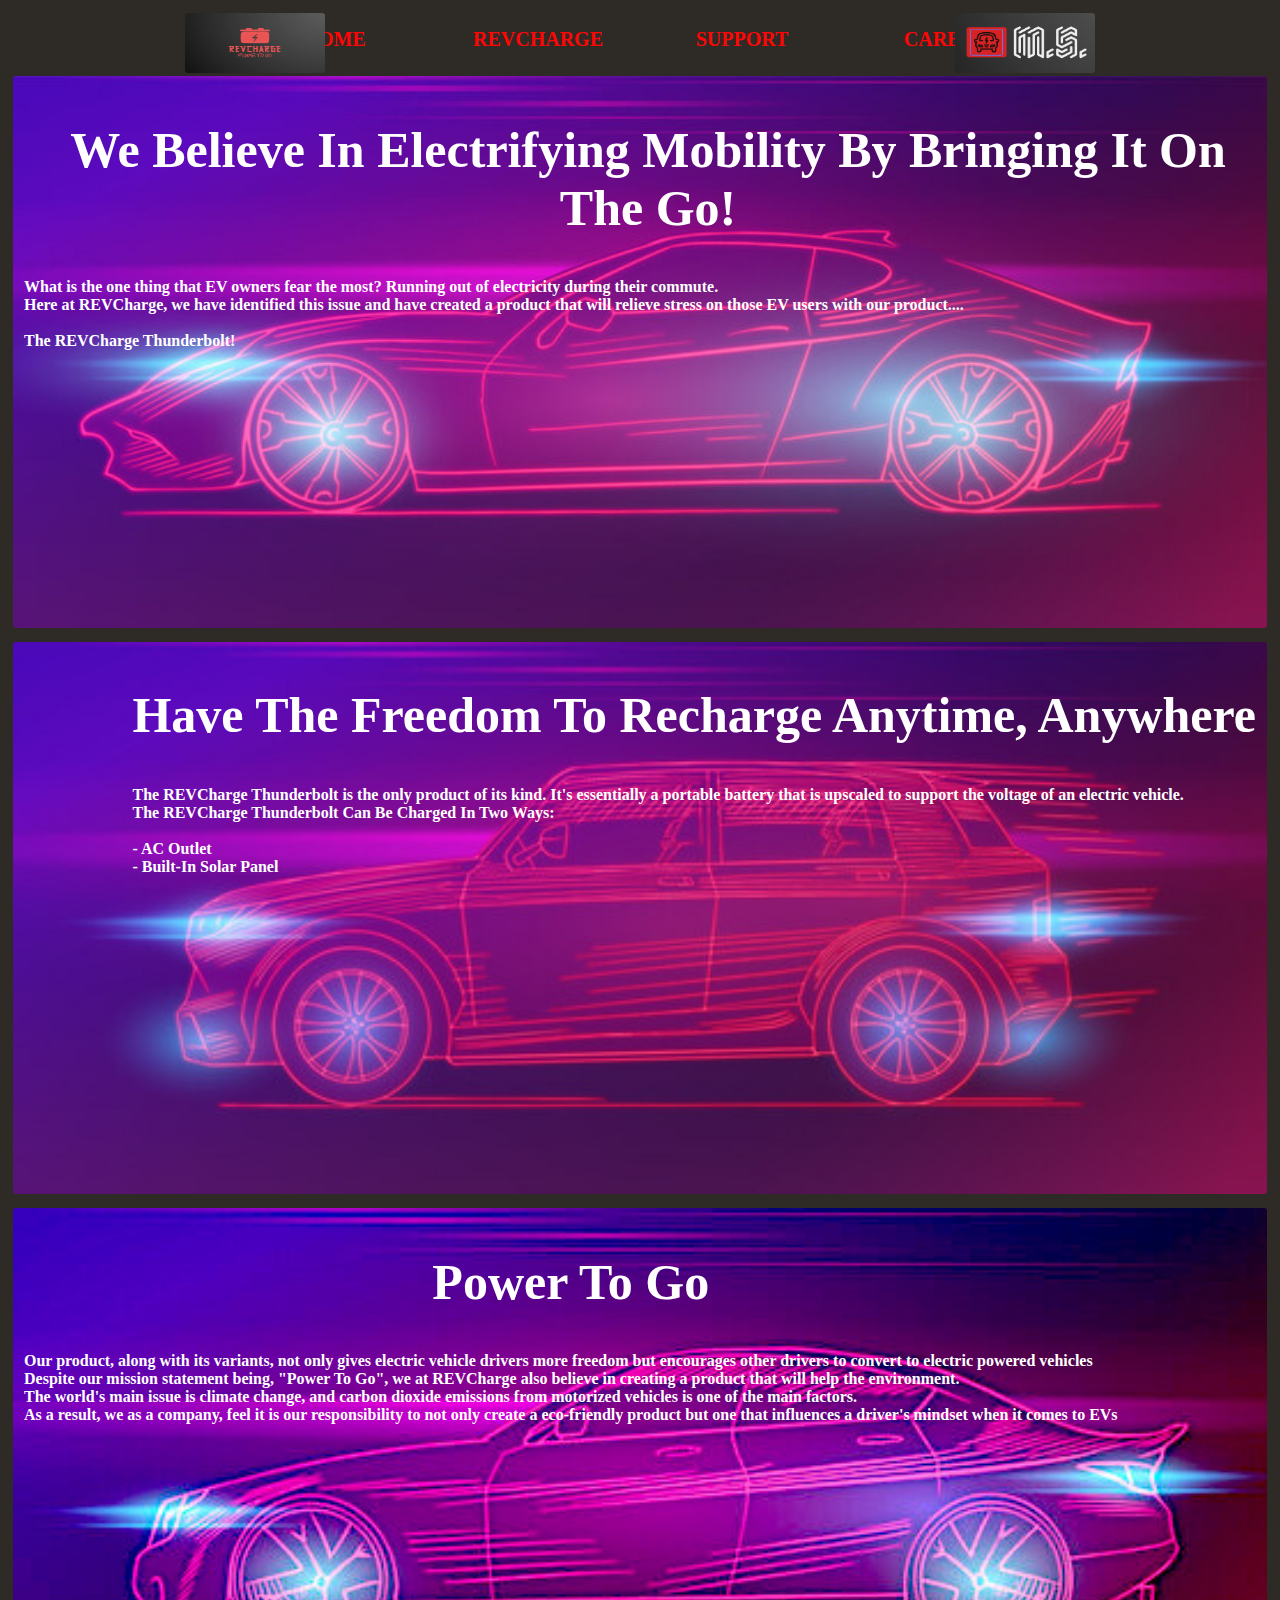
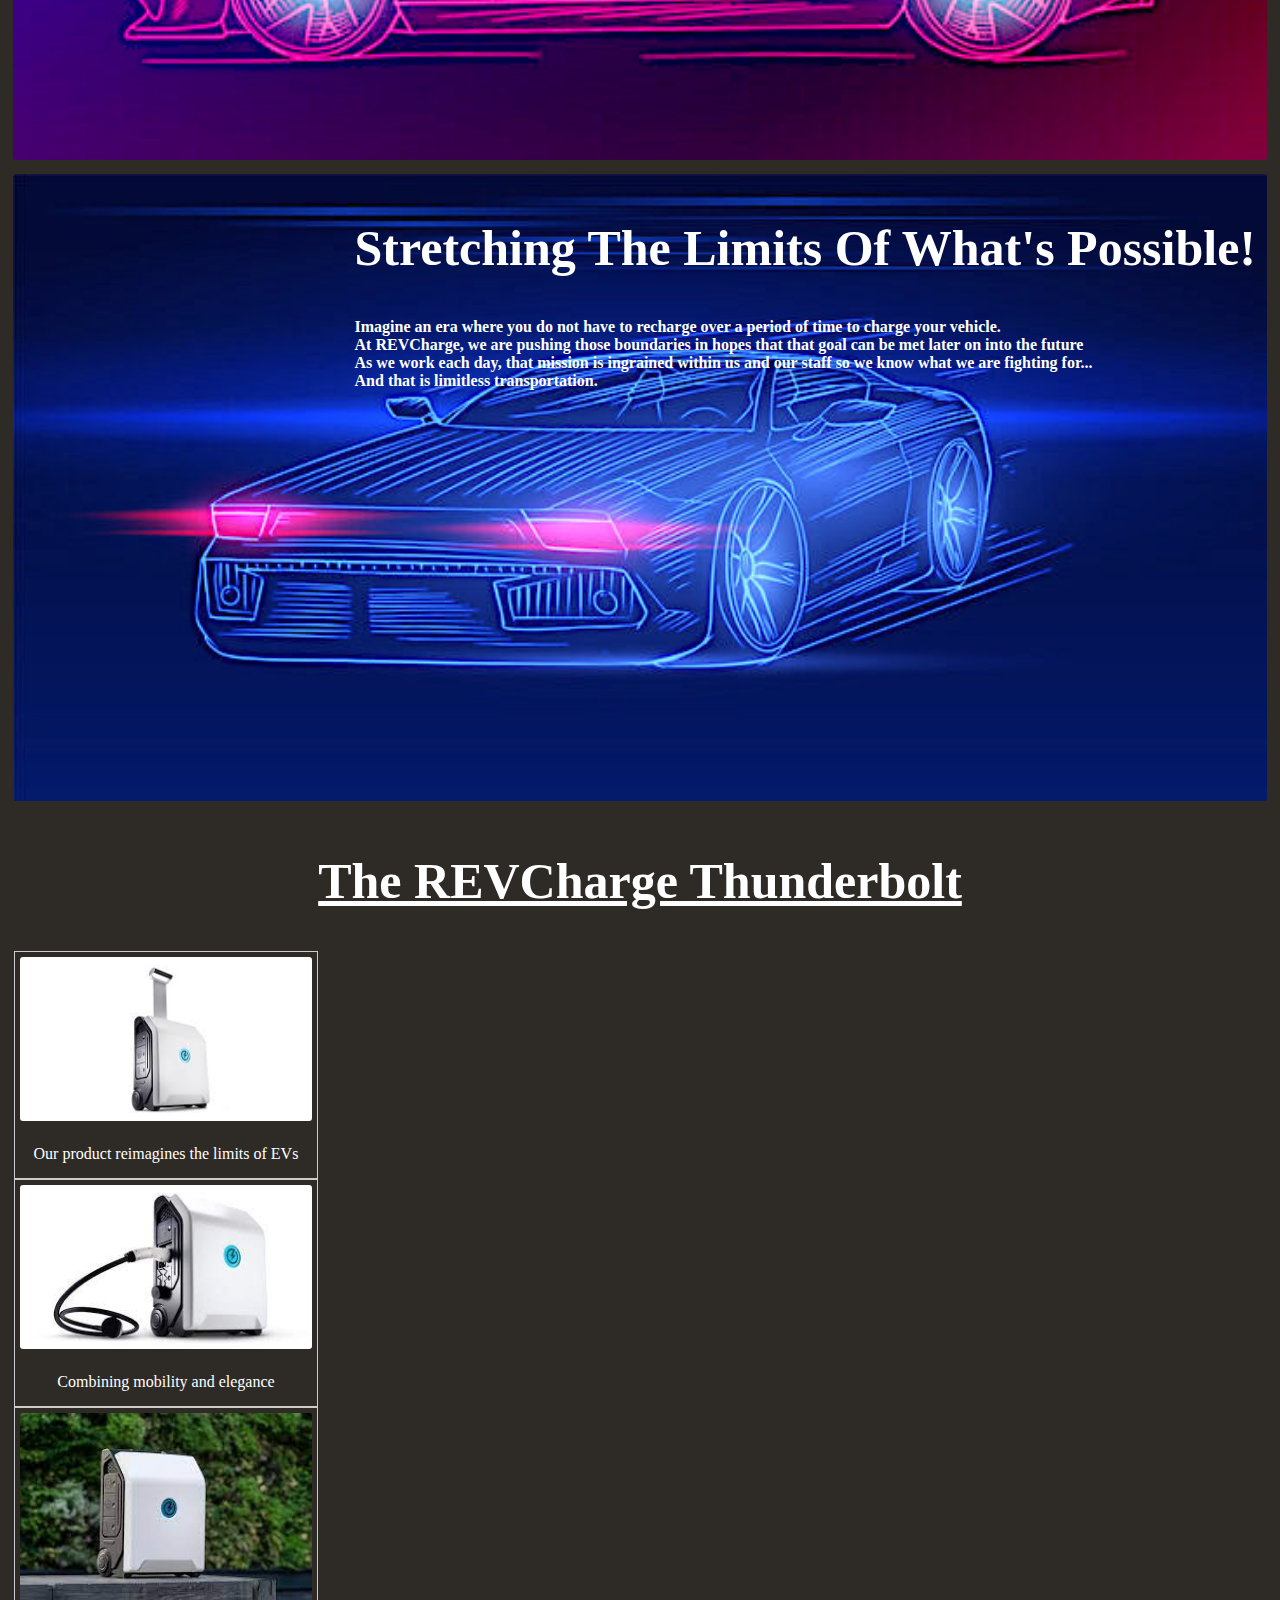
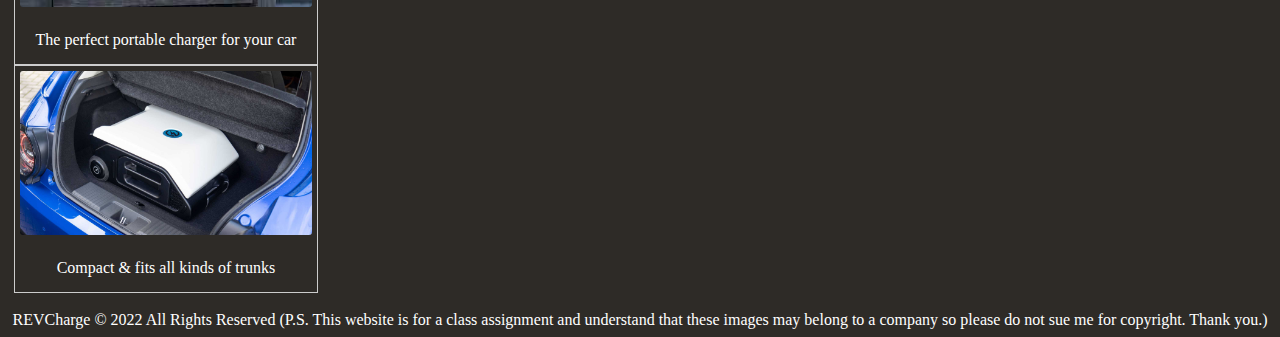
<file: index.html>
<!DOCTYPE html>
<html lang="en">
<head>
    <meta charset="UTF-8">
    <title>CIS 162 - Project 2: Home Page</title>
    <link href="styles.css" rel="stylesheet" />

    <style>
    div.gallery {
      border: 1px solid #ccc;
    }

    div.gallery:hover {
      border: 1px solid #777;
    }

    div.gallery img {
      width: 100%;
      height: auto;
    }

    div.desc {
      padding: 15px;
      text-align: center;
    }

    * {
      box-sizing: border-box;
    }

    .responsive {
      padding: 0 6px;
      float: left;
      width: 24.99999%;
    }

    @media only screen and (max-width: 700px) {
      .responsive {
        width: 49.99999%;
        margin: 6px 0;
      }
    }

    @media only screen and (max-width: 500px) {
      .responsive {
        width: 100%;
      }
    }

    .clearfix:after {
      content: "";
      display: table;
      clear: both;
    }
    </style>
</head>

<body>
<header>
    <div class="container">
        <img src="images/proj2-initials.png" alt="REVCharge Initials Logo" class="navinitials"/>
        <img src="images/proj2-logo.png" alt="REVCharge Logo" class= "navlogo" />

         <nav class="horizontalNavigation">
             <ul>
                 <li>
                    <a href="index.html">Home</a>
                </li>
                 <li>
                     <a href="REVCharge.html">REVCharge</a>
                 </li>
                 <li>
                     <a href="support.html">Support</a>
                 </li>
                 <li>
                     <a href="career.html">Career</a>
                 </li>
             </ul>
         </nav>
    </div>
</header>

    <div class="subsection1">
        <img src="images/CIS%20162%20-%20Project%202%20REVCharge%20subsection1.jpg" alt="REVCharge Subsection Background 1" style="width:100%;">
        <div class="top-left">
            <h2>We Believe In Electrifying Mobility By Bringing It On The Go!</h2>
            <h4>What is the one thing that EV owners fear the most? Running out of electricity during their commute. <br>
                Here at REVCharge, we have identified this issue and have created a product that will relieve stress on those EV users with our product.... <br>
                <br>
                The REVCharge Thunderbolt!</h4>
        </div>
    </div>

    <div class="subsection2">
        <img src="images/CIS%20162%20-%20Project%202%20REVCharge%20subsection2.jpg" alt="REVCharge Subsection Background 2" style="width:100%;">
        <div class="top-right">
            <h2>Have The Freedom To Recharge Anytime, Anywhere</h2>
            <h4>The REVCharge Thunderbolt is the only product of its kind. It's essentially a portable battery that is upscaled to support the voltage of an electric vehicle. <br>
                The REVCharge Thunderbolt Can Be Charged In Two Ways:
                <br>
                <br>
                    -   AC Outlet <br>
                    -   Built-In Solar Panel
            </h4>
        </div>
    </div>

    <div class="subsection3">
        <img src="images/CIS%20162%20-%20Project%202%20REVCharge%20subsection3.jpg" alt="REVCharge Subsection Background 3" style="width:100%;">
        <div class="top-left">
            <h2>Power To Go</h2>
            <h4>Our product, along with its variants, not only gives electric vehicle drivers more freedom but encourages other drivers to convert to electric powered vehicles <br>
               Despite our mission statement being, "Power To Go", we at REVCharge also believe in creating a product that will help the environment. <br>
               The world's main issue is climate change, and carbon dioxide emissions from motorized vehicles is one of the main factors. <br>
               As a result, we as a company, feel it is our responsibility to not only create a eco-friendly product but one that influences a driver's mindset when it comes to EVs <br>
            </h4>
        </div>
    </div>

    <div class="subsection4">
        <img src="images/CIS%20162%20-%20Project%202%20REVCharge%20subsection4.jpg" alt="REVCharge Subsection Background 4" style="width:100%;">
        <div class="top-right">
            <h2>Stretching The Limits Of What's Possible!</h2>
            <h4>Imagine an era where you do not have to recharge over a period of time to charge your vehicle.<br>
                At REVCharge, we are pushing those boundaries in hopes that that goal can be met later on into the future <br>
                As we work each day, that mission is ingrained within us and our staff so we know what we are fighting for... <br>
                And that is limitless transportation.
            </h4>
        </div>
    </div>

    <h2><strong><u>The REVCharge Thunderbolt</u></strong></h2>



    <div class="responsive">
        <div class="gallery">
            <a target="_blank" href="images/CIS%20162%20-%20REVCharge%20Product%201.jpeg">
                <img src="images/CIS%20162%20-%20REVCharge%20Product%201.jpeg" alt="REVCharge Product Angle 1" width="300" height="300">
            </a>
            <div class="desc">Our product reimagines the limits of EVs</div>
        </div>
    </div>

    <div class="responsive">
        <div class="gallery">
            <a target="_blank" href="images/CIS%20162%20-%20REVCharge%20Product%202.jpeg">
                <img src="images/CIS%20162%20-%20REVCharge%20Product%202.jpeg" alt="REVCharge Product Angle 2" width="300" height="300">
            </a>
            <div class="desc">Combining mobility and elegance</div>
        </div>
    </div>

    <div class="responsive">
        <div class="gallery">
            <a target="_blank" href="images/CIS%20162%20-%20REVCharge%20Product%203.jpeg">
                <img src="images/CIS%20162%20-%20REVCharge%20Product%203.jpeg" alt="REVCharge Product Angle 3" width="300" height="300">
            </a>
            <div class="desc">The perfect portable charger for your car</div>
        </div>
    </div>

    <div class="responsive">
        <div class="gallery">
            <a target="_blank" href="images/CIS%20162%20-%20REVCharge%20Product%204.jpeg">
                <img src="images/CIS%20162%20-%20REVCharge%20Product%204.jpeg" alt="REVCharge Product Angle 4" width="300" height="300">
            </a>
            <div class="desc">Compact & fits all kinds of trunks</div>
        </div>
    </div>
    <br />


    <footer> REVCharge © 2022 All Rights Reserved (P.S. This website is for a class assignment and understand that these images may belong to a company so please do not sue me for copyright. Thank you.)</footer>

</body>
</html>
</file>
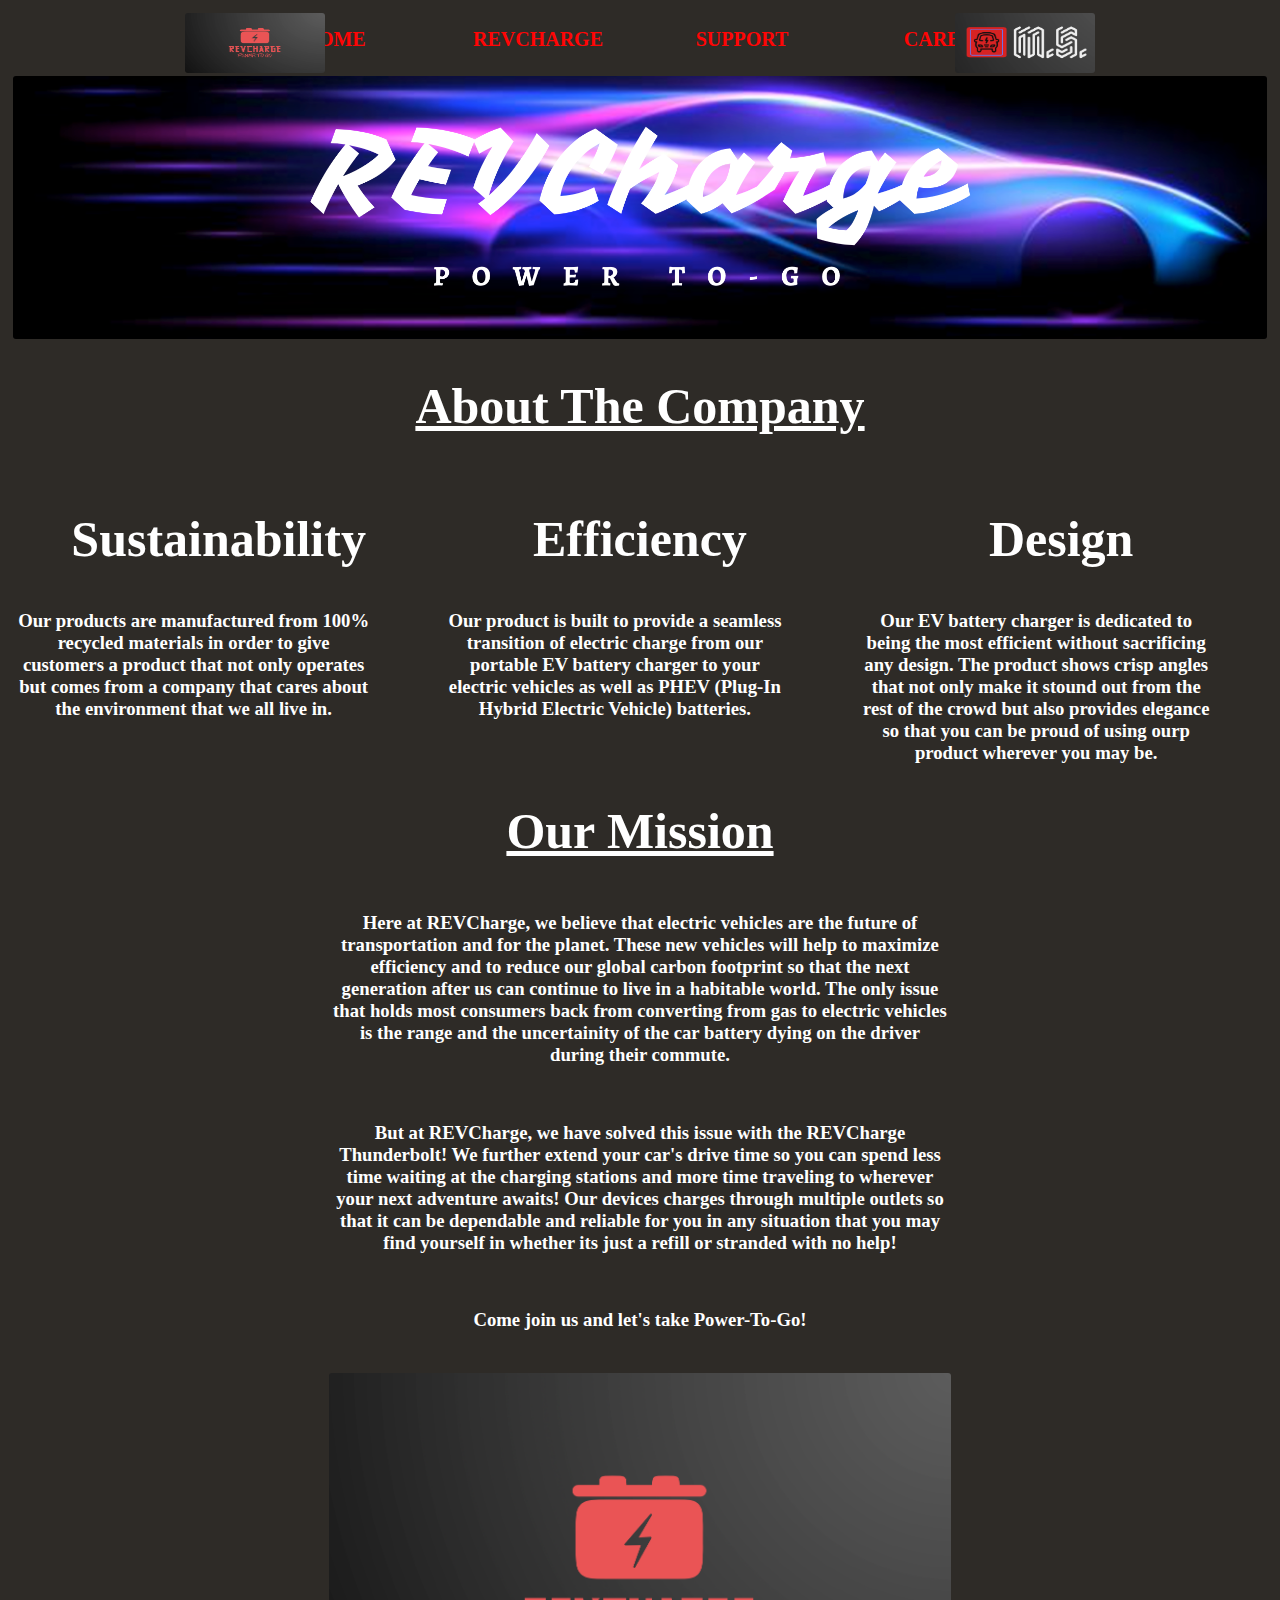
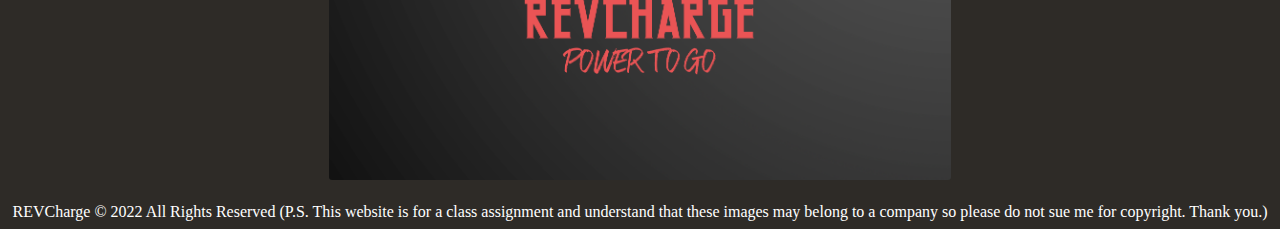
<file: REVCharge.html>
<!DOCTYPE html>
<html lang="en">
<head>
    <meta charset="UTF-8">
    <meta name="viewport" content="width=device-width, initial-scale=1">
    <title>CIS 162 - Project 2: REVCharge Page</title>
    <link href="styles.css" rel="stylesheet" />

       <style>
    * {
      box-sizing: border-box;
    }

    /* Create three equal columns that floats next to each other */
    .column {
      float: left;
      width: 33.33%;
      padding-left: 10px;
      padding-right: 10px;
      height: 300px;
    }

    /* Clear floats after the columns */
    .row:after {
      content: "";
      display: table;
      clear: both;
    }
    </style>

    <style>
    h3.ex1 {
      padding-left: 325px;
      padding-right: 325px;
    }
    </style>

    <style>
    img {
      display: block;
      margin-left: auto;
      margin-right: auto;
    }
    </style>
</head>

<body>
<header>
    <div class="container">
        <img src="images/proj2-initials.png" alt="REVCharge Initials Logo" class="navinitials"/>
        <img src="images/proj2-logo.png" alt="REVCharge Logo" class= "navlogo"/>

         <nav class="horizontalNavigation">
             <ul>
                 <li>
                    <a href="index.html">Home</a>
                </li>
                 <li>
                     <a href="REVCharge.html">REVCharge</a>
                 </li>
                 <li>
                     <a href="support.html">Support</a>
                 </li>
                 <li>
                     <a href="career.html">Career</a>
                 </li>
             </ul>
         </nav>
    </div>
</header>

    <div class="subsection1">
        <img src="images/CIS%20162%20-%20Project%202%20Product%20subsection1.jpg" alt="REVCharge Subsection Background 1" style="width:100%;">
    </div>

    <h1><strong><u>About The Company</u></strong></h1>

    <div class="row">
        <div class="column">
            <h2>Sustainability</h2>
            <center><h3>Our products are manufactured from 100% recycled materials in order to give customers a product that not only operates but comes from a company that cares about the environment that we all live in.</h3></center>
        </div>
        <div class="column">
            <h2>Efficiency</h2>
            <center><h3>Our product is built to provide a seamless transition of electric charge from our portable EV battery charger to your electric vehicles as well as PHEV (Plug-In Hybrid Electric Vehicle) batteries.</h3></center>
        </div>
        <div class="column">
            <h2>Design</h2>
            <center><h3>Our EV battery charger is dedicated to being the most efficient without sacrificing any design. The product shows crisp angles that not only make it stound out from the rest of the crowd but also provides elegance so that you can be proud of using ourp product wherever you may be.</h3></center>
        </div>
    </div>


    <h1><strong><u>Our Mission</u></strong></h1>
    <center><h3 class="ex1">Here at REVCharge, we believe that electric vehicles are the future of transportation and for the planet. These new vehicles will help to maximize efficiency and to reduce our global carbon footprint so that the next generation after us can continue to live in a habitable world. The only issue that holds most consumers back from converting from gas to electric vehicles is the range and the uncertainity of the car battery dying on the driver during their commute.</h3></center>
        <br />
    <center><h3 class="ex1">But at REVCharge, we have solved this issue with the REVCharge Thunderbolt! We further extend your car's drive time so you can spend less time waiting at the charging stations and more time traveling to wherever your next adventure awaits! Our devices charges through multiple outlets so that it can be dependable and reliable for you in any situation that you may find yourself in whether its just a refill or stranded with no help!</h3></center>
        <br />
    <center><h3 class="ex1">Come join us and let's take Power-To-Go!</h3></center>
        <br />

    <img src="images/proj2-logo.png" alt="REVCharge Logo" style="width:50%;">
    <br />
</body>

<footer> REVCharge © 2022 All Rights Reserved (P.S. This website is for a class assignment and understand that these images may belong to a company so please do not sue me for copyright. Thank you.)</footer>


</html>
</file>
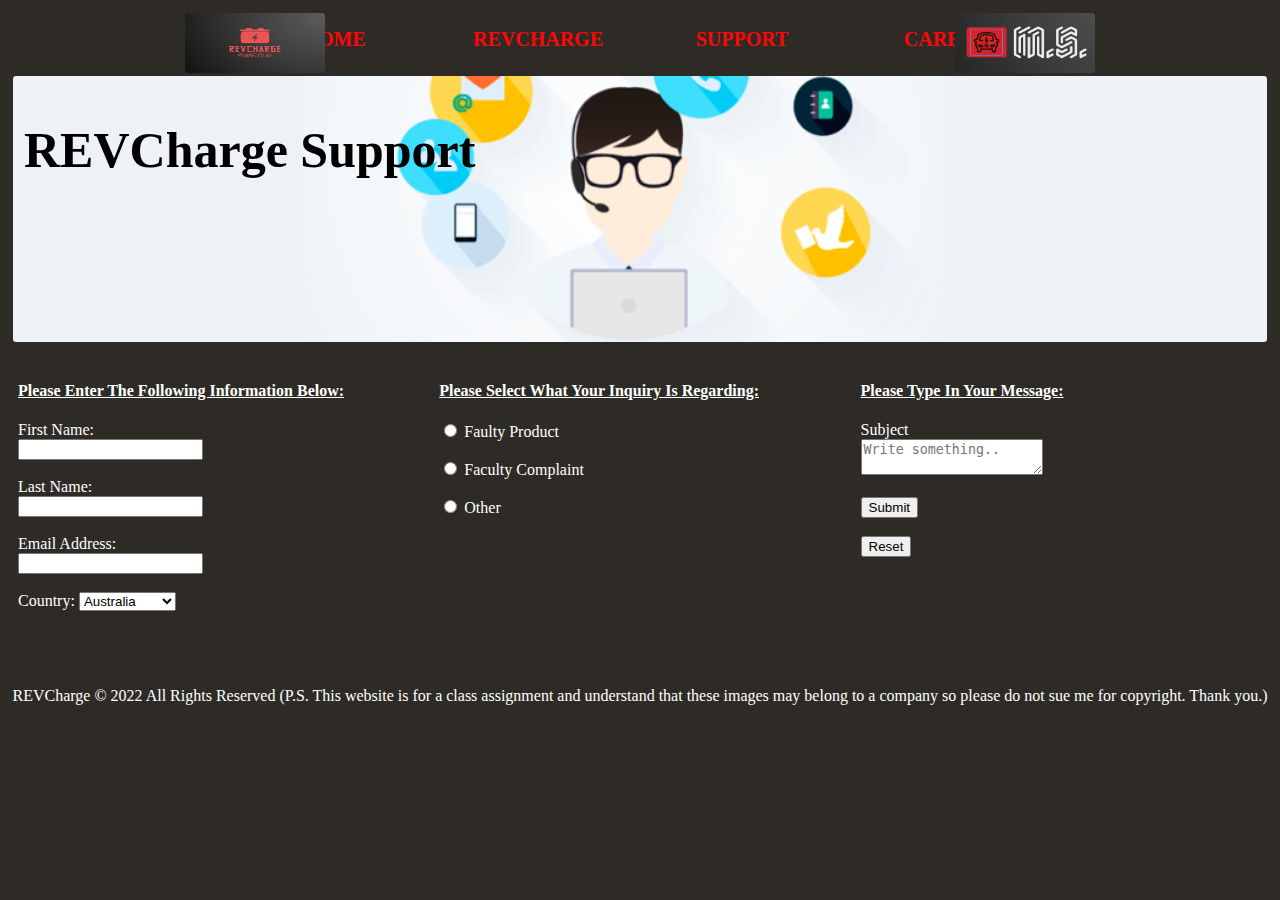
<file: support.html>
<!DOCTYPE html>
<html lang="en">
<head>
    <meta charset="UTF-8">
    <title>CIS 162 - Project 2: Support Page</title>
    <link href="styles.css" rel="stylesheet" />
    <meta name="viewport" content="width=device-width, initial-scale=1">
    <style>
    * {
      box-sizing: border-box;
    }

    /* Create three equal columns that floats next to each other */
    .column {
      float: left;
      width: 33.33%;
      padding: 10px;
      height: 300px; /* Should be removed. Only for demonstration */
    }

    /* Clear floats after the columns */
    .row:after {
      content: "";
      display: table;
      clear: both;
    }
    </style>
</head>
<body>
<header>
    <div class="container">
        <img src="images/proj2-initials.png" alt="REVCharge Initials Logo" class="navinitials"/>
        <img src="images/proj2-logo.png" alt="REVCharge Logo" class= "navlogo" />

         <nav class="horizontalNavigation">
             <ul>
                 <li>
                    <a href="index.html">Home</a>
                </li>
                 <li>
                     <a href="REVCharge.html">REVCharge</a>
                 </li>
                 <li>
                     <a href="support.html">Support</a>
                 </li>
                 <li>
                     <a href="career.html">Career</a>
                 </li>
             </ul>
         </nav>
    </div>
</header>

    <div class="subsection1">
        <img src="images/CIS%20162%20-%20Project%202%20Support%20subsection1.png" alt="REVCharge Career Subsection Background 1" style="width:100%;">
        <div class="top-left">
            <h2 style="color:black;">REVCharge Support</h2>
        </div>
    </div>

<div class="row">
  <div class="column">
      <h4><strong><u>Please Enter The Following Information Below:</u></strong></h4>
          <form>
              <label for="fname">First Name:</label><br>
              <input type="text" id="fname" name="fname"><br>
              <br>
              <label for="lname">Last Name:</label><br>
              <input type="text" id="lname" name="lname"><br>
              <br>
              <label for="email">Email Address:</label><br>
              <input type="email" id="email"><br>
              <br>
              <label for="country">Country:</label>
              <select id="country" name="country">
                  <option value="australia">Australia</option>
                  <option value="canada">Canada</option>
                  <option value="usa">USA</option>
                  <option value="japan">Japan</option>
                  <option value="britain">Great Britain</option>
                  <option value="india">India</option>
              </select>
          </form>
  </div>


  <div class="column">
      <h4><strong><u>Please Select What Your Inquiry Is Regarding:</u></strong></h4>
          <form>
              <input type="radio" id="faultyproduct" name="fav_language" value="faultyproduct">
              <label for="faultyproduct">Faulty Product</label><br>
                <br>
              <input type="radio" id="facultycomplaint" name="fav_language" value="facultycomplaint">
              <label for="facultycomplaint">Faculty Complaint</label><br>
                <br>
              <input type="radio" id="other" name="fav_language" value="other">
              <label for="other">Other</label><br>
                <br>
          </form>
  </div>
  <div class="column">
      <h4><strong><u>Please Type In Your Message:</u></strong></h4>
      <form>
          <label for="subject">Subject</label><br>
          <textarea id="subject" name="subject" placeholder="Write something.."></textarea><br>
            <br>
          <input type="submit" value="Submit"><br>
            <br>
          <input type="reset" value="Reset"><br>
      </form>
  </div>
</div>
<br />
<br />

<footer> REVCharge © 2022 All Rights Reserved (P.S. This website is for a class assignment and understand that these images may belong to a company so please do not sue me for copyright. Thank you.)</footer>

</html>
</file>
<file: styles.css>
@charset "utf-8";

/*
   CIS 162 - HTML & CSS
   Style Sheet for the Layout of the CIS 162 Project 2
   Author: Miles Shinmachi
   Date: April 15, 2022
   Filename: styles.css
*/

body {
    background: #2E2B27;
    display: grid;
    grid-template-columns: 1fr;
    color: white;

}

header {
    text-align: center;
}

.horizontalNavigation ul{
    list-style: none;
    background: #2E2B27;
    padding: 0px;
    margin: 0px;
    text-align: center;
}

.horizontalNavigation li{
    display: inline-block;
    text-align: center;
}

.horizontalNavigation a{
    text-decoration: none;
    color: #FF0505;
    width: 200px;
    display: block;
    padding: 20px 25px;
    text-transform: uppercase;
    font-weight: bold;
    font-family: 'Times New Roman';
    text-align: center;
    font-size: 20px;

}

body > header {
 grid-row: 1;
 grid-column: 1/-1;
}

img {
    border-radius: 8px;
    padding: 5px;
}
h1{
    font-family: 'Times New Roman';
    font-size: 50px;
    text-align: center;
    color: white;
    display: grid;
    grid-template-columns: 1fr;
}

h2{
    font-family: 'Times New Roman';
    text-align: center;
    font-size: 50px;
    color: white;
    display: grid;
    grid-template-columns: 1fr;
}

h3{
    font-family: 'Times New Roman';
    text-align: center;
    color: white;
    display: grid;
    grid-template-columns: 1fr;
    padding-right: 50px;
}

section {
    display: grid;
    grid-template-columns: 2fr 1fr;
    grid-column-gap: 25px;
    column-gap: 25px;
}

p {
    position: relative;
    color: white;
    margin: 75px 80px;
}

footer {
    text-align: center;
    color: white;
}

.navlogo {
    position: absolute;
    height: auto;
    left: 180px;
    width: 150px;
    height: 70px;
}

.navinitials {
    position: absolute;
    height: auto;
    right: 180px;
    width: 150px;
    height: 70px;
}

/* Container that contains the text and image */
.subsection1 {
    position: relative;
    text-align: left;
    color: white;
}

.subsection2 {
    position: relative;
    text-align: left;
    color: white;
}

.subsection3 {
    position: relative;
    text-align: left;
    color: white;
}

.subsection4 {
    position: relative;
    text-align: left;
    color: white;
}

.left {
    position: absolute;
    left: 25px;
    top: 50%;
}

.right {
    position: absolute;
    right: 25px;
    top: 50%;
}

/* Top left text */
.top-left {
  position: absolute;
  top: 8px;
  left: 16px;
}

/* Top right text */
.top-right {
  position: absolute;
  top: 8px;
  right: 16px;
}

/*Center For Image */
.center {
  display: block;
  margin-left: auto;
  margin-right: auto;
  width: 50%;
}
</file>
